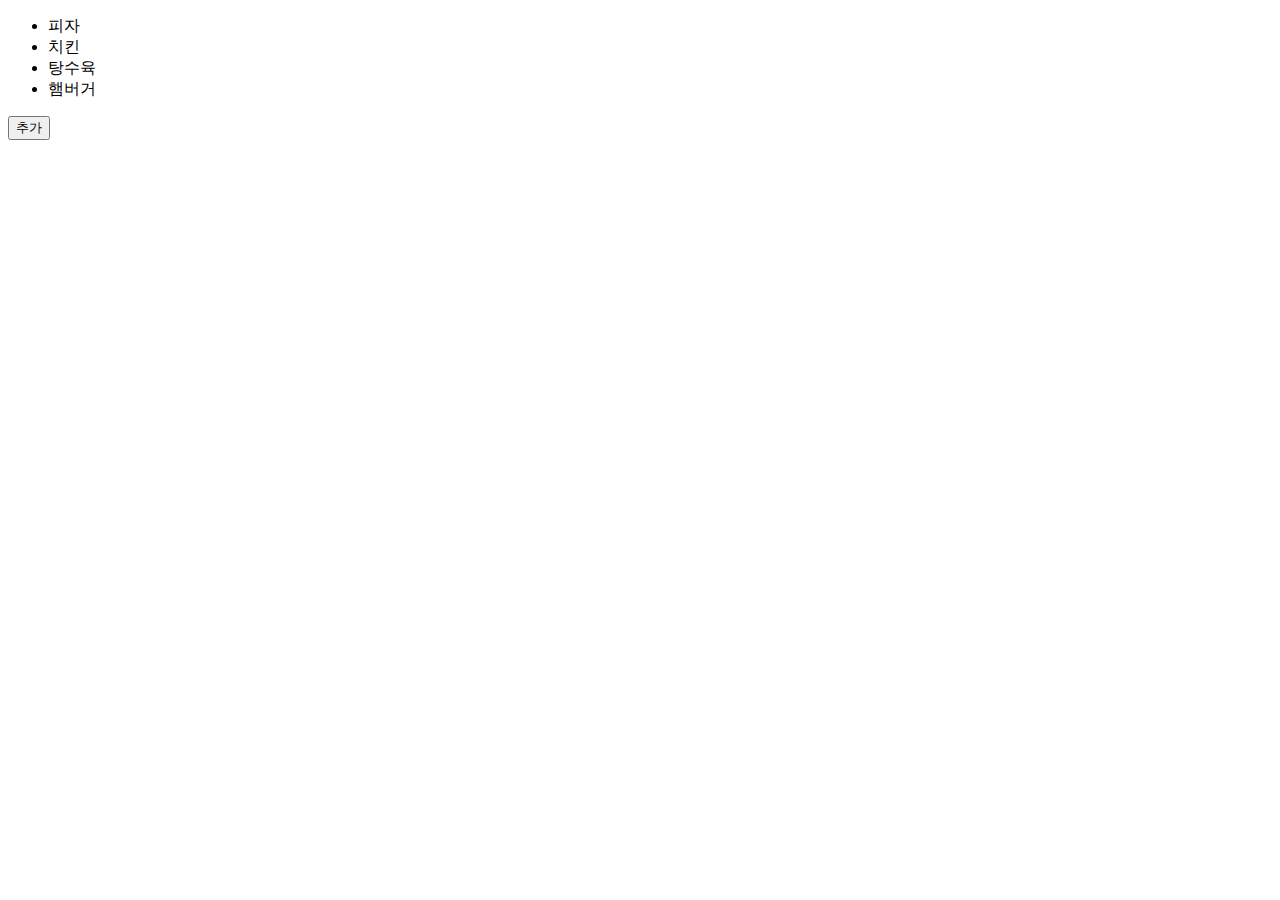
<file: example01/index.html>
<!DOCTYPE html>
<html lang="ko">
    <head>
        <meta charset="UTF-8" />
        <meta http-equiv="X-UA-Compatible" content="IE=edge" />
        <meta name="viewport" content="width=device-width, initial-scale=1.0" />
        <title>Document</title>
    </head>
    <body>
        <div id="app"></div>
        <script src="main.js"></script>
    </body>
</html>
</file>
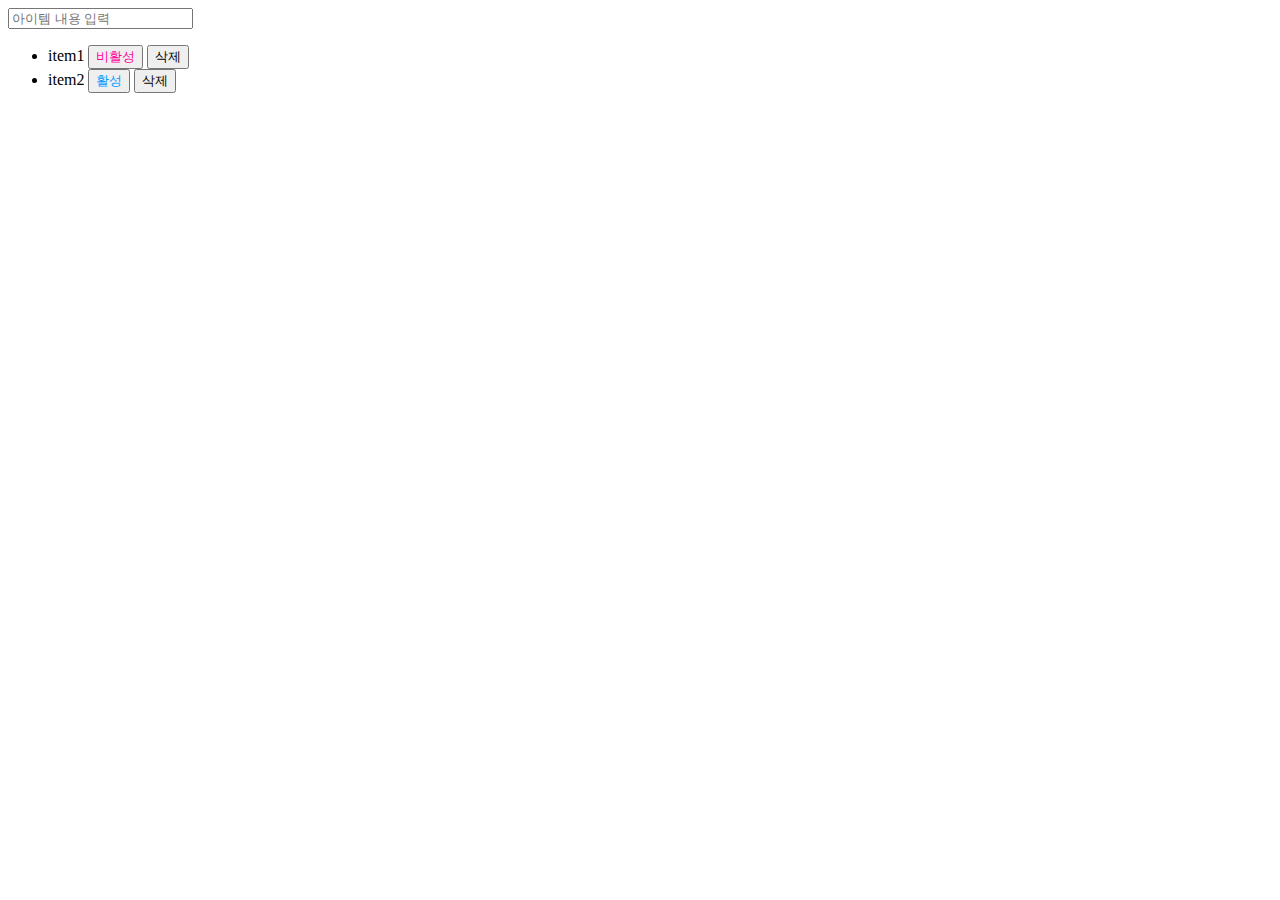
<file: example02/index.html>
<!DOCTYPE html>
<html lang="ko">
    <head>
        <meta charset="UTF-8" />
        <meta http-equiv="X-UA-Compatible" content="IE=edge" />
        <meta name="viewport" content="width=device-width, initial-scale=1.0" />
        <title>Document</title>
    </head>
    <body>
        <div id="app"></div>
        <script type="module" src="src/main.js"></script>
    </body>
</html>
</file>
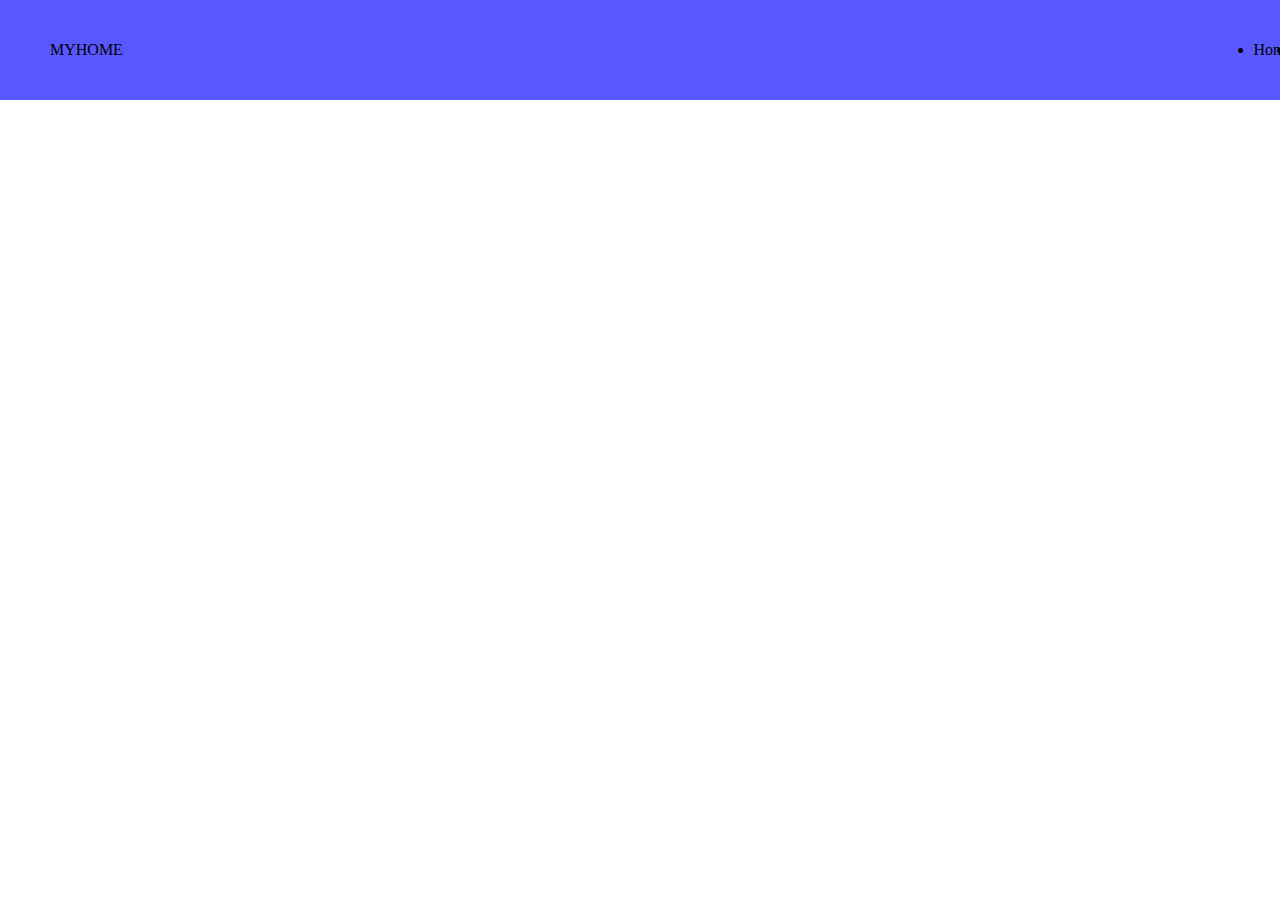
<file: ResponsiveWeb/index.html>
<!DOCTYPE html>
<html lang="en">
    <head>
        <meta charset="UTF-8" />
        <meta http-equiv="X-UA-Compatible" content="IE=edge" />
        <meta name="viewport" content="width=device-width, initial-scale=1.0" />
        <title>Document</title>
        <link rel="stylesheet" href="style.css" />
    </head>
    <body>
        <nav class="navbar">
            <div class="logo">MYHOME</div>
            <ul class="navmenu">
                <li>Home</li>
                <li>Menu</li>
            </ul>
        </nav>
    </body>
</html>
</file>
<file: ResponsiveWeb/style.css>
html,
body {
    margin: 0;
    width: 100vw;
    height: 100vh;
}

.navbar {
    background: rgb(88, 88, 255);
    position: fixed;
    top: 0;
    width: 100%;
    height: 100px;
    display: flex;
    flex-direction: row;
    align-items: center;
    justify-content: space-between;
    padding: 0 50px;
}

.navmenu {
    display: flex;
    flex-direction: row;
}

.navmenu li {
}
</file>
